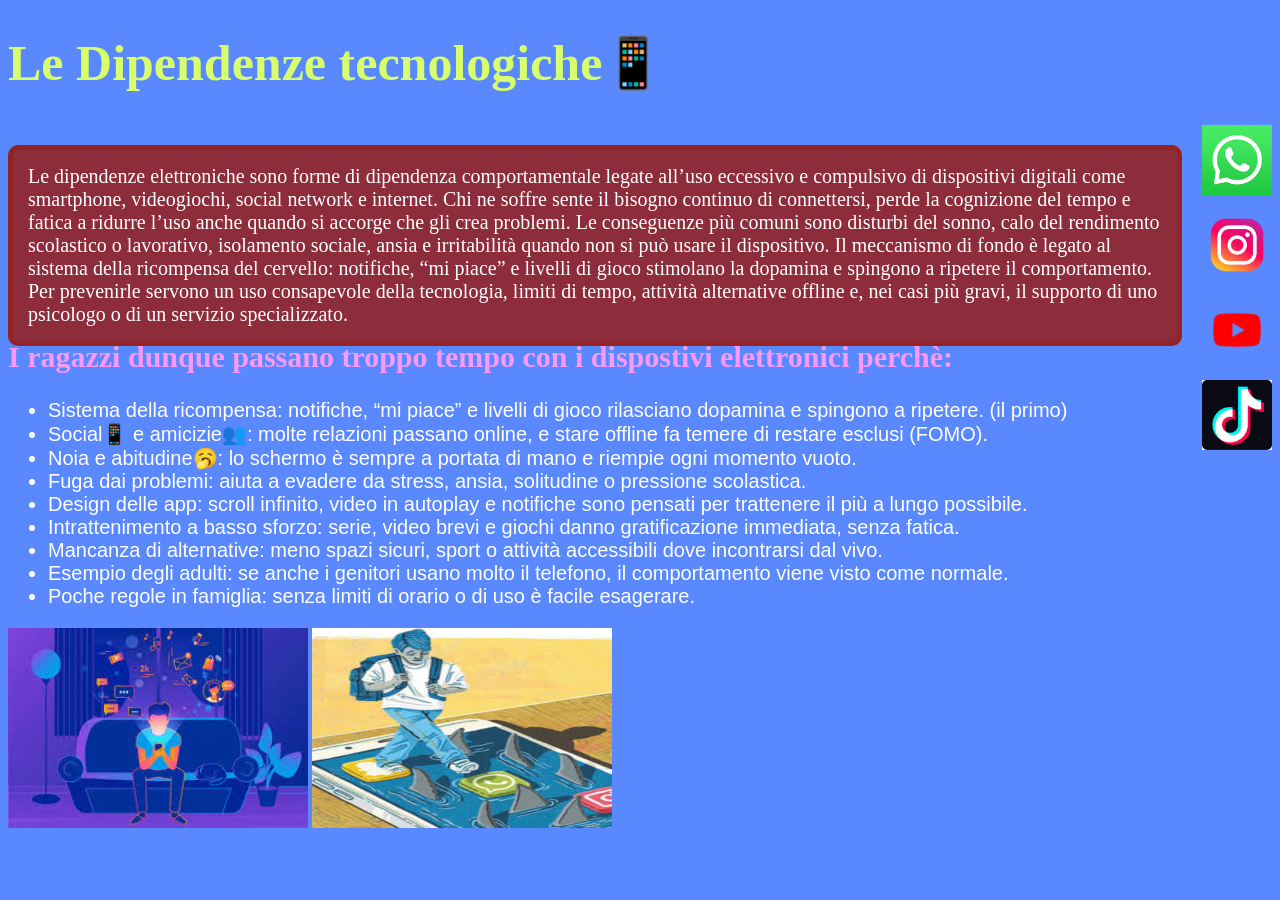
<file: index.html>
<!DOCTYPE html>
<html>
<head>
    <title>📱Dipendenze tecnologiche</title>
    <link rel="stylesheet" href="style.css">
</head>
<body>
    <h1>Le Dipendenze tecnologiche📱</h1>
    
<div>
    <p>Le dipendenze elettroniche sono forme di dipendenza comportamentale legate all’uso eccessivo e compulsivo di dispositivi digitali come smartphone, videogiochi, social network e internet. Chi ne soffre sente il bisogno continuo di connettersi, perde la cognizione del tempo e fatica a ridurre l’uso anche quando si accorge che gli crea problemi. Le conseguenze più comuni sono disturbi del sonno, calo del rendimento scolastico o lavorativo, isolamento sociale, ansia e irritabilità quando non si può usare il dispositivo. Il meccanismo di fondo è legato al sistema della ricompensa del cervello: notifiche, “mi piace” e livelli di gioco stimolano la dopamina e spingono a ripetere il comportamento. Per prevenirle servono un uso consapevole della tecnologia, limiti di tempo, attività alternative offline e, nei casi più gravi, il supporto di uno psicologo o di un servizio specializzato.</p>
    <section>
        <img src="images (3).jpg" Nalt="Image 3" width="70" height="70">
        <img src="images (4).png" Nalt="Image 3" width="70" height="70">
        <img src="images (5).png" Nalt="Image 3" width="70" height="70">
        <img src="images (6).png" Nalt="Image 3" width="70" height="70">
    </section>

</div>
    <h2>I ragazzi dunque passano troppo tempo con i dispostivi elettronici perchè:</h2>
             <ul>
                   <li>Sistema della ricompensa: notifiche, “mi piace” e livelli di gioco rilasciano dopamina e spingono a ripetere. (il primo)</li>
                   <li>Social📱 e amicizie👥: molte relazioni passano online, e stare offline fa temere di restare esclusi (FOMO).</li>
                   <li>Noia e abitudine🥱: lo schermo è sempre a portata di mano e riempie ogni momento vuoto.</li>
                   <li>Fuga dai problemi: aiuta a evadere da stress, ansia, solitudine o pressione scolastica.</li>
                   <li>Design delle app: scroll infinito, video in autoplay e notifiche sono pensati per trattenere il più a lungo possibile.</li>
                   <li>Intrattenimento a basso sforzo: serie, video brevi e giochi danno gratificazione immediata, senza fatica.</li>
                   <li>Mancanza di alternative: meno spazi sicuri, sport o attività accessibili dove incontrarsi dal vivo.</li>
                   <li>Esempio degli adulti: se anche i genitori usano molto il telefono, il comportamento viene visto come normale.</li>
                   <li>Poche regole in famiglia: senza limiti di orario o di uso è facile esagerare.</li>
             </ul>
     <img src="images.jpg" Nalt="Image 1" width="300" height="200">
     <img src="images (1).jpg" Nalt="Image 3" width="300" height="200">
</body>
</html>
</file>
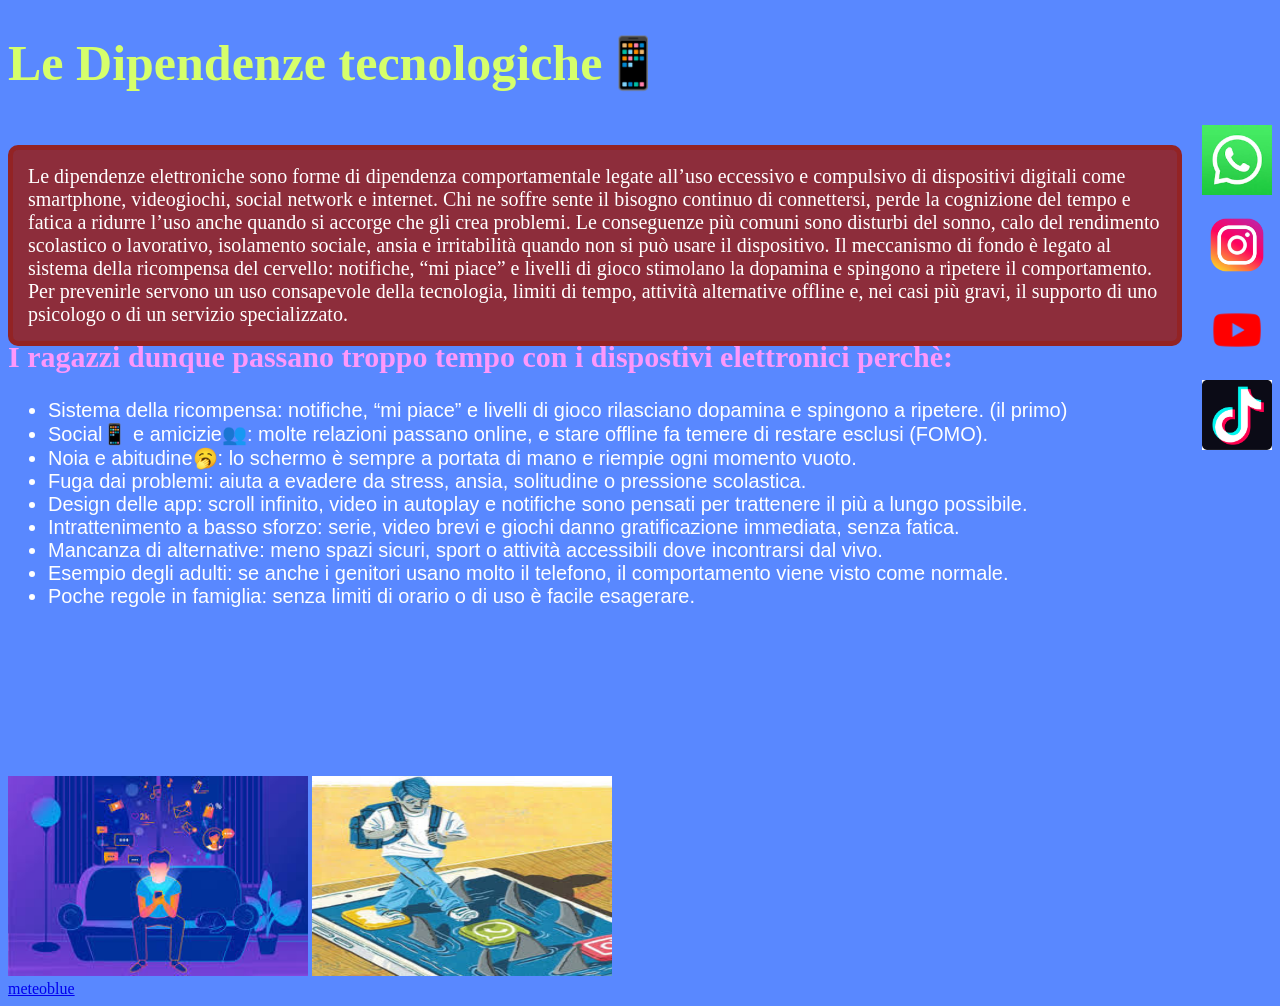
<file: dipendenze_tecnologiche/tamplates/index.html>
<!DOCTYPE html>
<html>
<head>
    <title>📱Dipendenze tecnologiche</title>
    <link rel="stylesheet" href="../static/style.css">
</head
<body>
    <h1>Le Dipendenze tecnologiche📱</h1>
    
<div>
    <p>Le dipendenze elettroniche sono forme di dipendenza comportamentale legate all’uso eccessivo e compulsivo di dispositivi digitali come smartphone, videogiochi, social network e internet. Chi ne soffre sente il bisogno continuo di connettersi, perde la cognizione del tempo e fatica a ridurre l’uso anche quando si accorge che gli crea problemi. Le conseguenze più comuni sono disturbi del sonno, calo del rendimento scolastico o lavorativo, isolamento sociale, ansia e irritabilità quando non si può usare il dispositivo. Il meccanismo di fondo è legato al sistema della ricompensa del cervello: notifiche, “mi piace” e livelli di gioco stimolano la dopamina e spingono a ripetere il comportamento. Per prevenirle servono un uso consapevole della tecnologia, limiti di tempo, attività alternative offline e, nei casi più gravi, il supporto di uno psicologo o di un servizio specializzato.</p>
    <section>
        <img src="../static/images (3).jpg" Nalt="Image 3" width="70" height="70">
        <img src="../static/images (4).png" Nalt="Image 3" width="70" height="70">
        <img src="../static/images (5).png" Nalt="Image 3" width="70" height="70">
        <img src="../static/images (6).png" Nalt="Image 3" width="70" height="70">
    </section>

</div>
    <h2>I ragazzi dunque passano troppo tempo con i dispostivi elettronici perchè:</h2>
             <ul>
                   <li>Sistema della ricompensa: notifiche, “mi piace” e livelli di gioco rilasciano dopamina e spingono a ripetere. (il primo)</li>
                   <li>Social📱 e amicizie👥: molte relazioni passano online, e stare offline fa temere di restare esclusi (FOMO).</li>
                   <li>Noia e abitudine🥱: lo schermo è sempre a portata di mano e riempie ogni momento vuoto.</li>
                   <li>Fuga dai problemi: aiuta a evadere da stress, ansia, solitudine o pressione scolastica.</li>
                   <li>Design delle app: scroll infinito, video in autoplay e notifiche sono pensati per trattenere il più a lungo possibile.</li>
                   <li>Intrattenimento a basso sforzo: serie, video brevi e giochi danno gratificazione immediata, senza fatica.</li>
                   <li>Mancanza di alternative: meno spazi sicuri, sport o attività accessibili dove incontrarsi dal vivo.</li>
                   <li>Esempio degli adulti: se anche i genitori usano molto il telefono, il comportamento viene visto come normale.</li>
                   <li>Poche regole in famiglia: senza limiti di orario o di uso è facile esagerare.</li>
             </ul>
     <img src="../static/images.jpg" Nalt="Image 1" width="300" height="200">
     <img src="../static/images (1).jpg" Nalt="Image 3" width="300" height="200">
</body>
</html>
<iframe src="https://www.meteoblue.com/en/weather/widget/daily/padua_italy_3171728?geoloc=fixed&tempunit=CELSIUS&windunit=KILOMETER_PER_HOUR&precipunit=MILLIMETER&days=4&coloured=coloured&pictoicon=1&maxtemperature=1&mintemperature=1&windspeed=1&windgust=0&winddirection=1&uv=0&humidity=0&precipitation=1&precipitationprobability=1&spot=1&pressure=0&layout=light&user_key=91705a89ed94a2da&embed_key=12faf0c53cc3e8b1&sig=ef92d11592745788af79552917e6d9166e2e0cb83e4067ab76407b293cf50185" frameborder="0" scrolling="NO" allowtransparency="true" sandbox="allow-same-origin allow-scripts allow-popups allow-popups-to-escape-sandbox" style="width: 216px;height: 348px;border: 0;overflow: hidden;"></iframe><div><!-- DO NOT REMOVE THIS LINK --><a href="https://www.meteoblue.com/en/weather/week/index" target="_blank" rel="noopener">meteoblue</a></div>
</file>
<file: style.css>
p {
    font-family: Arial Narrow;
    font-size: 20px;
    color: #FFFFFF;
    background-color: #5988FF;
    border: 5px solid rgba(148, 34, 34, 0.886); 
    padding: 15px; 
    border-radius: 10px; 
    background-color:rgba(148, 34, 34, 0.886);
}





h2 {
    font-family: Algerian;
    font-size: 30px;
    color: #FD98FB;
    background-color: #5988FF;
    margin-top: -110px;
}



ul {
    font-family: Arial,  sans-serif; 
    font-size: 20px; 
    background-color: #5988FF; 
    color: #FFFFFF; 
}
h1 {
    color: #D6FF6B; 
    font-size: 50px; 
    font-family: Berlin Sans FB Demi; 
    background-color: #5988FF;
}
html {
    background-color: #5988FF;
}

div {
    display: flex;
    align-items: flex-start;
    gap: 20px;
}

section {
    display: flex;
    flex-direction: column;
    gap: 15px;
}
</file>
<file: dipendenze_tecnologiche/static/style.css>
p {
    font-family: Arial Narrow;
    font-size: 20px;
    color: #FFFFFF;
    background-color: #5988FF;
    border: 5px solid rgba(148, 34, 34, 0.886); 
    padding: 15px; 
    border-radius: 10px; 
    background-color:rgba(148, 34, 34, 0.886);
    animation: {
  animation: destra 2s forwards;
}
}





h2 {
    font-family: Algerian;
    font-size: 30px;
    color: #FD98FB;
    background-color: #5988FF;
    margin-top: -110px;
}



ul {
    font-family: Arial,  sans-serif; 
    font-size: 20px; 
    background-color: #5988FF; 
    color: #FFFFFF; 
}
h1 {
    color: #D6FF6B; 
    font-size: 50px; 
    font-family: Berlin Sans FB Demi; 
    background-color: #5988FF;

    animation: color-change 2s infinite;
}
html {
    background-color: #5988FF;
}

div {
    display: flex;
    align-items: flex-start;
    gap: 20px;
}

section {
    display: flex;
    flex-direction: column;
    gap: 15px;
    animation
}

@keyframes color-change {
  0%  { color: #D6FF6B;}
  50% { color: rgba(0, 255, 136, 0.795);}
  100% {color: rgb(38, 104, 38); }
}


@keyframes color-change {
  0%  { color: #ffffff;}
  50% { color: rgba(0, 255, 136, 0.795);}
  100% {color: rgb(38, 104, 38); }
</file>
